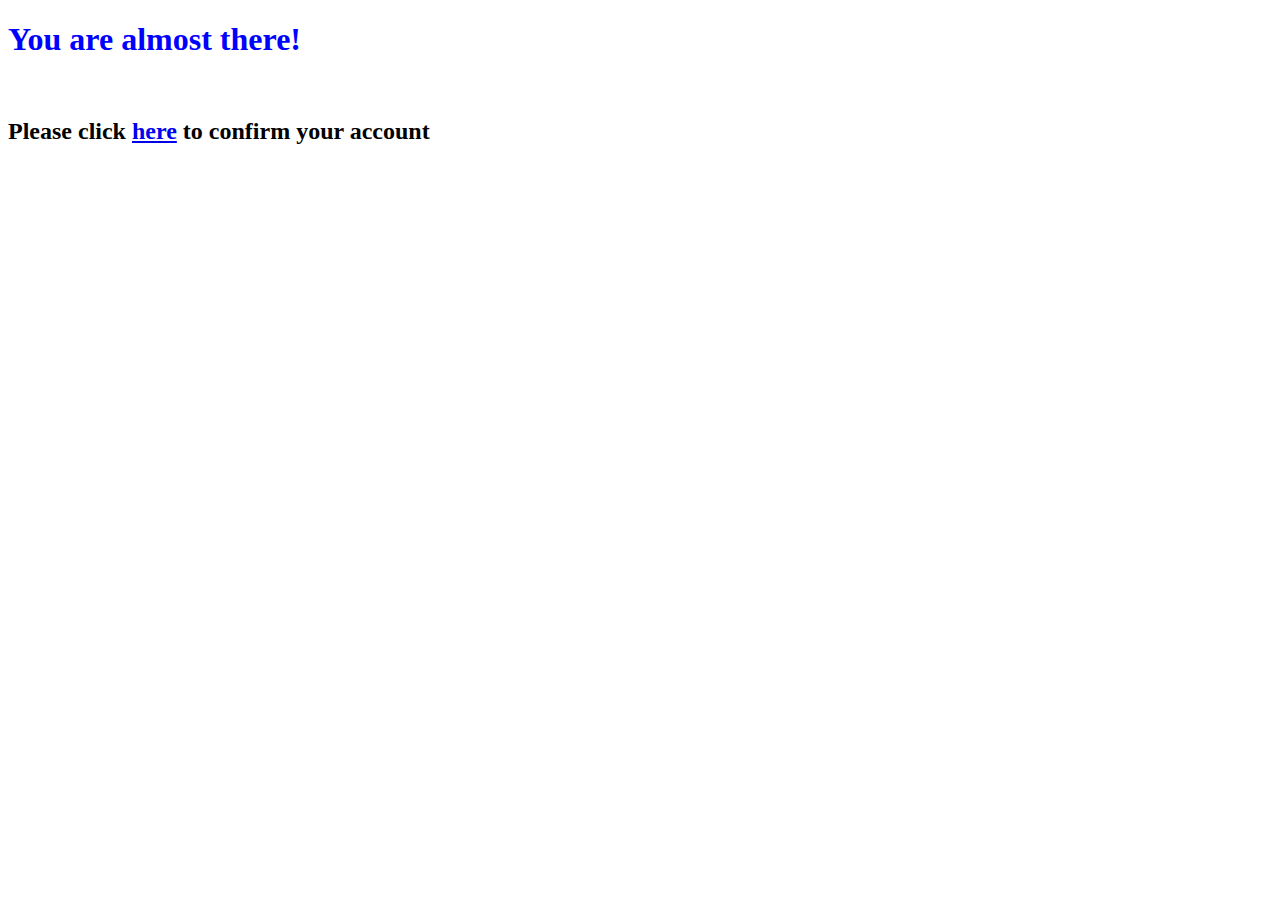
<file: Blog/templates/email/email_mail.html>
<!DOCTYPE html>
<html lang="en">
<head>
    <meta charset="UTF-8">
    <style>
        h1{ color: blue; }
    </style>
</head>
    <body>
        <h1>You are almost there!</h1><br>
        <h2>Please click <a href="{{ link }}">here</a> to confirm your account</h2>
    </body>
</html>
</file>
